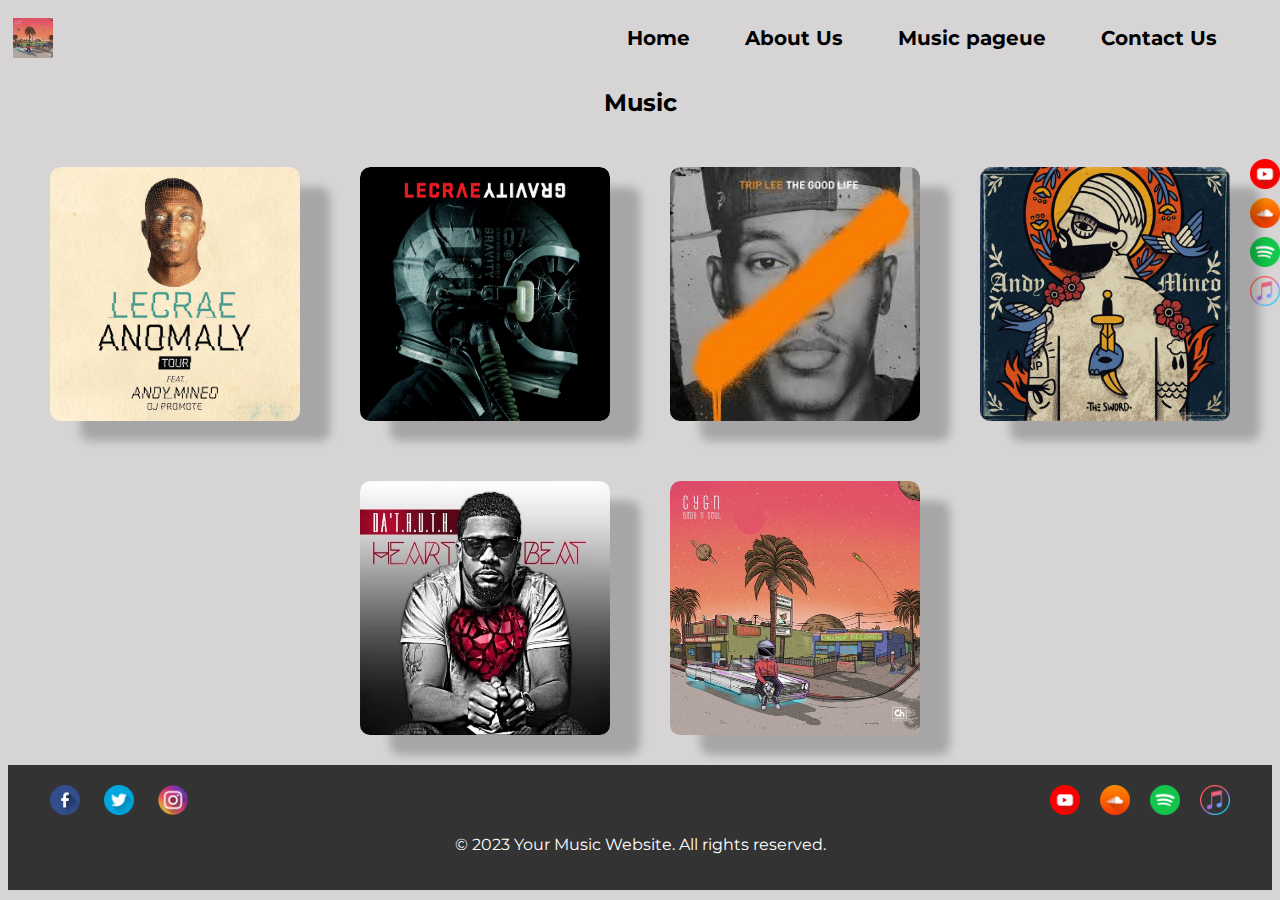
<file: music.html>
<!DOCTYPE html>
<html lang="en">
<head>
  <meta charset="UTF-8">
  <meta name="viewport" content="width=device-width, initial-scale=1.0">
  <link rel="stylesheet" href="css/style.css">

  <title>Music</title>
</head>
<body>
  
  <header>
    <nav>
      <img src="img/lo.jpg" alt="Logo"> <!-- Replace with your logo image -->
      <ul>
        <li><a href="index.html">Home</a></li>
        <li><a href="about">About Us</a></li>
        <li><a href="#music">Music pageue</a></li>
        <li><a href="#contact">Contact Us</a></li>
      </ul>
    </nav>
  </header>

  <div class="platform2-icons">
    <a href="#"><img src="img/youtube .png" alt="Spotify"></a>
    <a href="#"><img src="img/soundcloud.png" alt="Apple Music"></a>
    <a href="#"><img src="img/spotify.png" alt="YouTube Music"></a>
    <a href="#"><img src="img/itunes.png" alt="YouTube Music"></a>

  </div>
  

  <section id="music">
    <h2 style="text-align: center; margin-top: 20px;">Music</h2>
    <div class="music-page">
      <div class="music-card">
        <img src="img/alb1.jpg" alt="Album 1">
        <div class="album-overlay">
          <button class="album-button" onclick="openModal('album1')">View Videos</button>
        </div>
      </div>
      <div class="music-card">
        <img src="img/alb2.jpg" alt="Album 2">
        <div class="album-overlay">
          <button class="album-button" onclick="openModal('album2')">View Videos</button>
        </div>
      </div>
      <div class="music-card">
        <img src="img/alb3.jpg" alt="Album 3">
        <div class="album-overlay">
          <button class="album-button" onclick="openModal('album3')">View Videos</button>
        </div>
      </div>
      <div class="music-card">
        <img src="img/alb4.jpg" alt="Album 4">
        <div class="album-overlay">
          <button class="album-button" onclick="openModal('album4')">View Videos</button>
        </div>
      </div>
      <div class="music-card">
        <img src="img/alb5.jpg" alt="Album 5">
        <div class="album-overlay">
          <button class="album-button" onclick="openModal('album5')">View Videos</button>
        </div>
      </div>
      <div class="music-card">
        <img src="img/lo.jpg" alt="Album 6">
        <div class="album-overlay">
          <button class="album-button" onclick="openModal('album6')">View Videos</button>
        </div>
      </div>
      <!-- Add more album cards... -->
    </div>
  </section>

  <div class="modal" id="videoModal">
    <div class="modal-content">
      <span class="close-button" onclick="closeModal()">&times;</span>
      <div class="video-frame" id="videoPlayer"></div>
      <ul class="video-list" id="videoList"></ul>
    </div>
  </div>

  <footer>
    <div class="footer-content">
      
      <div class="footer-social">
        <a href="#"><img src="img/facebook.png" alt="Facebook"></a>
        <a href="#"><img src="img/twitter.png" alt="Twitter"></a>
        <a href="#"><img src="img/instagram.png" alt="Instagram"></a>
      </div>
      <div class="footer-platforms">
        <a href="#"><img src="img/youtube .png" alt="YouTube"></a>
        <a href="#"><img src="img/soundcloud.png" alt="SoundCloud Music"></a>
        <a href="#"><img src="img/spotify.png" alt="Spotify Music"></a>
        <a href="#"><img src="img/itunes.png" alt="Apple Music"></a>

      </div>
    </div>
    <div class="footer-bottom">
      <p>&copy; 2023 Your Music Website. All rights reserved.</p>
    </div>
  </footer>

  <script>
    // Replace 'YOUR_API_KEY' with your YouTube Data API key
    const apiKey = 'AIzaSyD76xaH0oddFrF8cbYN2ENwj45JECdfnoM';

    // Define YouTube playlist IDs for each album
    const albumPlaylists = {
      album1: 'OLAK5uy_mvd_vb37Nb0HR-LnZhGnpY01EEFOKa0RE',
      album2: '',
      album3: 'OLAK5uy_n6x3_PmdxgUM6rSK2t-Lxv1WY5wwDqn9E',
      album4: 'OLAK5uy_m89LY3iKrp8eB1teaFAv7ZQaHubPsLgMA',
      album5: 'OLAK5uy_kCS_ggl1zKkbyOwzqlArndJi7Tlq4qizU',
      album6: 'OLAK5uy_lTkYT-JKwddzCP79CCa5li0BDea74e0Kw',
      // Add more album IDs and playlist IDs as needed...
    };

    let currentAlbumId = '';

    function openModal(albumId) {
      const modal = document.getElementById('videoModal');
      currentAlbumId = albumId;
      fetchAndPopulatePlaylist(currentAlbumId);
      modal.style.display = 'block';
    }

    function closeModal() {
      const modal = document.getElementById('videoModal');
      currentAlbumId = '';
      modal.style.display = 'none';
      document.getElementById('videoPlayer').innerHTML = '';
    }

    function fetchAndPopulatePlaylist(albumId) {
      const playlistId = albumPlaylists[albumId];
      const maxResults = 10;

      const playlistUrl = `https://www.googleapis.com/youtube/v3/playlistItems?part=snippet&maxResults=${maxResults}&playlistId=${playlistId}&key=${apiKey}`;

      fetch(playlistUrl)
        .then(response => response.json())
        .then(data => {
          const videoList = document.querySelector('.video-list');
          videoList.innerHTML = '';

          data.items.forEach(item => {
            const videoId = item.snippet.resourceId.videoId;
            const videoTitle = item.snippet.title;

            const videoItem = document.createElement('li');
            videoItem.className = 'video-list-item';
            videoItem.textContent = videoTitle;
            videoItem.onclick = () => loadVideo(videoId);

            videoList.appendChild(videoItem);
          });
        })
        .catch(error => console.error('Error fetching playlist videos:', error));
    }

    function loadVideo(videoId) {
      const videoPlayer = document.getElementById('videoPlayer');
      videoPlayer.innerHTML = `
        <iframe width="560" height="315" src="https://www.youtube.com/embed/${videoId}" frameborder="0" allowfullscreen></iframe>
      `;
    }
  </script>
</body>
</html>
</file>
<file: css/style.css>
@import 'https://fonts.googleapis.com/css?family=Montserrat:300, 400, 700&display=swap';
/* Basic styling, you can enhance this */
body {
  font-family: 'Montserrat', sans-serif;
  margin: 2;
  padding: 0;
  background-color: #d6d4d4;
}

header {
  /*background: linear-gradient(135deg, #000000, #ff944d);*/
  color: #fff;
  padding: 5px 0;
  text-align: center;
  font-size:  20px;
}

nav {
  display: flex;
  align-items: center;
  justify-content: space-between;
  padding:  5px;
}

nav img {
  height: 40px; /* Adjust the height as needed */
}

nav ul {
  list-style-type: none;
  margin: 0;
  padding: 0;
}
nav ul li {
  display: inline;
  margin-right: 50px;
}
nav ul li a {
  text-decoration: none;
  color: #000000;
  font-weight: bold;
}
.hero {
  display: flex;
  align-items: center;
  overflow: hidden; /* Ensure that the sliding images are contained */
  position: relative;/* Position for absolute sliding images */
  border-image-width: auto; 
}

/* CSS styles for the Hero section */
#hero {
  position: relative;
  width: 100%;
  max-height: 500px; /* Adjust the height as needed */
  overflow: hidden;
}

.hero video {
  width: 100%;
  height: auto;
  object-fit: cover;
}

/* Overlay styles */
.overlay {
  position: absolute;
  top: 0;
  left: 0;
  width: 100%;
  height: 100%;
  background-color: rgba(0, 0, 0, 0.788); /* Adjust the opacity (last value) as needed */
}

/* Text overlay styles */
.text-overlay {
  position: absolute;
  top: 50%;
  left: 50%;
  transform: translate(-50%, -50%);
  z-index: 2;
  text-align: center;
  color: #fff;
  padding-bottom: 20%;
}

.text-overlay p {
  font-size: 40px;
  margin: 10px 0;
  opacity: 0;
  animation-duration: 1s;
  animation-fill-mode: forwards;
}

/* Updated CSS styles for the button */
.text-overlay button {
  background: linear-gradient(135deg, #ff7300, #fdad6c);
  color: #fff;
  padding: 0.5rem 0.8rem;
  border: none;
  border-radius: 5px;
  font-size: 20px;
  cursor: pointer;
  transition: background-color 0.3s;
  opacity: 0;
  animation-duration: 1s;
  animation-fill-mode: forwards;
  animation-name: text-reveal;
  animation-delay: 3s; /* Apply the same animation delay as sentences */
}


/* Animation keyframes for text and button reveal */
@keyframes text-reveal {
  from {
    opacity: 0;
    transform: translateY(20px);
  }
  to {
    opacity: 1;
    transform: translateY(0);
  }
}

/* Apply animations to specific elements */
.text-overlay p:nth-child(1) {
  animation-name: text-reveal;
  animation-delay: 1s;
}

.text-overlay p:nth-child(2) {
  animation-name: text-reveal;
  animation-delay: 2s;
}

.text-overlay button {
  animation-name: text-reveal;
  animation-delay: 3s;
}

.about-us {
  text-align: center;
  padding: 20px 0;
  background-color: #fff;
}
.about-title {
  font-size: 24px;
  margin-bottom: 20px;
}
.about-content {
  display: flex;
  justify-content: space-between;
  flex-wrap: wrap;
  margin: 0 -40px;
  padding-bottom: 2%;
  padding-left: 16%;
  padding-right: 16%;

}
.about-column {
  width: auto;
  padding: 20px;
  box-shadow: 10px 10px 10px 10px rgba(0, 0, 0, 0.2);
  border-radius: 10px;
  margin-bottom: 20px;
  margin-left: auto;
  margin-right: auto;
  text-align: center;
}
.about-icon {
  font-size: 36px;
  margin-bottom: 10px;
}
.about-list {
  list-style: none;
  padding: 0;
}
.about-item {
  margin-bottom: 10px;
}

.video-container iframe {
  width: 60%;
  height: 400px;
  border-radius: 10px; }


.music-catalogue {
  text-align: center;
  padding-top: 1px ;
  display: flex;
  flex-wrap: wrap;
  justify-content: center;
  
}

.music-title {
  font-size: 24px;
  padding: 9%;
  padding-top: 1%;
  padding-bottom: 0%;
}

.music-catalogue img {
  width: 200px;
  height: auto;
  margin: 20px;
  border-radius: 10px;
  box-shadow: 30px 20px 10px rgba(0, 0, 0, 0.219);
  transition: transform 0.3s ease-in-out;
}

.music-catalogue img:hover {
  transform: scale(1.2);
}

.music-catalogue .track-name {
  margin-top: -15px;
  padding: -500px;
  font-weight: bold;

}
.music-catalogue .platform-icons {
  width: 100%;
  display: flex;
  justify-content: center;
  margin: 5px;
}
.music-catalogue .platform-icons img {
  width: 30px;
  height: 30px;
  margin: 5px;
}
.music-button-container {
  text-align: center;
  margin-top: 1rem;
  margin-bottom: 40px;
  padding: 9%;
  padding-top: 1%;
  padding-bottom: 1%;
}

.music-button {
  display: inline-block;
  background: linear-gradient(135deg, #ff7300, #fdad6c);
  background-color: chocolate;
  color: #fff;
  padding: 0.5rem 0.8rem;
  border: none;
  border-radius: 5px;
  font-size: 1.2rem;
  cursor: pointer;
  transition: background-color 0.3s;
  text-decoration: none;
}

.music-button:hover {
  background-color: #e65c00;
}

.play-icon {
  margin-right: 5px;
  font-size: 1.2rem;
}



.bookings {
  display: flex;
  align-items: flex-start;
  padding: 40px;
  background-color: #ffffff;
}

.booking-heading {
  font-size: 32px;
  text-align: center;
  margin-bottom: 20px;
  color: #333; /* Adjust the color as needed */
  padding-left: 300%;
  padding-top: 5%;
}

.booking-columns {
  display: grid;
  grid-template-columns: repeat(2, 1fr);
  gap: 20px;
  width: 33%;
  margin-left: 50px;
  padding-top: 9%;
  padding-left: 2px;
}

.booking-column {
  padding: auto;
  box-shadow: 10px 10px 10px 10px rgba(0, 0, 0, 0.2);
  border-radius: 10px;
  text-align: center;
  transition: background-color 0.3s;
  margin-bottom: 9px;
  
}

.booking-column:hover {
  background: linear-gradient(135deg, #ee6d179a, #ffffff);
  transform: scale(1.05);
  transition: transform 0.4s ease-in-out;

}

   

.booking-form {
  width: 40%;
  padding: 10px;
  margin-top: 1%;
  margin-left: 60px;
  max-width: 350px;
  border: 2px solid #000000;
  border-radius: 10px;
  background-color: #f5f5f5;
  text-align: center;
}

.booking-form h2 {
  font-size: 24px;
  margin-bottom: 20px;
  text-align: center;
}

.booking-form label {
  display: inline-block;
  width: 40%;
  text-align: center;
  margin-bottom: 10px;
}


.booking-form input[type="text"],
.booking-form input[type="email"],
.booking-form input[type="phone"]
.booking-form input[type="date"],
.booking-form input[type="time"], 
.booking-form textarea {
  width: 25%;
  padding: 10px;
  margin-bottom: 20px;
  border: 1px solid #ccc;
  border-radius: 5px;
}

.booking-form button {
  background: linear-gradient(135deg, #ff7300, #fdad6c);
  background-color: #ff6600;
  color: #fff;
  padding: 10px 20px;
  border: none;
  border-radius: 5px;
  cursor: pointer;
  display: inline-block 10px;
  margin: 10px;
}

.contact {
  display: flex;
  justify-content: space-between;
  align-items: center;
  padding: 40px;
  background-color: #f5f5f5;
  flex-direction: column;
  align-items: center;
}

.contact-form {
  width: 45%;
  margin-right: 200px;
  padding: 10px;
  max-width: 350px;
  border-radius: 10px;
  box-shadow: 30px 20px 10px rgba(0, 0, 0, 0.219);
  background-color: #ffffff;
  text-align: center;
}

.contact-form h2 {
  font-size: 24px;
  margin-bottom: 20px;
  text-align: cl;
}

.contact-form label {
  display: inline-block;
  width: 40%;
  text-align: center;
  margin-bottom: 10px;
}

.contact-form input[type="text"],
.contact-form input[type="email"],
.contact-form textarea {
  width: 50%;
  padding: 10px;
  margin-bottom: 20px;
  border: 1px solid #ccc;
  border-radius: 5px;
}

.contact-form button {
  background: linear-gradient(135deg, #ff7300, #fdad6c);
  background-color: #ff6600;
  color: #fff;
  padding: 10px 20px;
  border: none;
  border-radius: 5px;
  cursor: pointer;
  display: inline-block;
  margin: 10px;
}

.map-container {
  width: 60%;
  height: 350px;
  border: 2px solid #000000;
  border-radius: 5px;
}


footer {
background-color: #333;
color: #fff;
padding: 20px ;
text-align: center;
}

.footer-content {
display: flex;
justify-content: space-between;
align-items: center;
max-width: 1200px;
margin: 0 auto;
}


.footer-social a {
display: inline-block;
margin: 0 10px;
}

.footer-social a img {
    width: 30px;;
}

.footer-platforms {
    display: flex;
    align-items: center;
  }
  
  .footer-platforms a {
    margin: 0 10px;
  }
  
  .footer-platforms a img {
    width: 30px; /* Adjust the width as needed */
    height: auto; /* Maintain aspect ratio */
  }

.footer-bottom {
margin-top: 10px;
}


.music-page {
    display: flex;
    flex-wrap: wrap;
    justify-content: center;
  }

  .platform2-icons {
    display: flex;
    flex-direction: column;
    align-items: flex-end;
    padding-top: 12%;
    position: absolute;
    top: 0;
    right: 0;
  }
  
  .platform2-icons a {
    margin-top: 5px;
  }
  
  .platform2-icons a img {
    width: 30px; /* Adjust the width as needed */
    height: auto;
  }

  .music-card {
    position: relative;
    width: 250px;
    margin: 30px;
    border-radius: 10px;
    overflow: hidden;
    box-shadow: 30px 20px 10px rgba(0, 0, 0, 0.219);
    transition: transform 0.3s ease-in-out, box-shadow 0.3s ease-in-out;
  }

  .music-card:hover {
    transform: scale(1.05);
    box-shadow: 0 4px 6px rgba(0, 0, 0, 0.2);
  }

  .music-card img {
    width: 100%;
    height: 100%;
    border-radius: 10px 10px 0 0;
  }

  .album-overlay {
    position: absolute;
    top: 0;
    left: 0;
    width: 100%;
    height: 100%;
    background: rgba(0, 0, 0, 0.7);
    display: flex;
    justify-content: center;
    align-items: center;
    opacity: 0;
    transition: opacity 0.3s ease-in-out;
  }

  .music-card:hover .album-overlay {
    opacity: 1;
  }

  .album-button {
    background: none;
    border: none;
    color: #fff;
    font-size: 18px;
    cursor: pointer;
    padding: 10px 20px;
    border: 2px solid #fff;
    border-radius: 5px;
    transition: background-color 0.3s, border-color 0.3s;
  }

  .album-button:hover {
    background: linear-gradient(135deg, #ff7300, #fdad6c);
    color: #333;
  }

  .modal {
    display: none;
    position: fixed;
    top: 0;
    left: 0;
    width: 100%;
    height: 100%;
    background: rgba(0, 0, 0, 0.9);
    z-index: 1000;
    overflow: auto;
  }

  .modal-content {
    position: relative;
    top: 50%;
    transform: translateY(-50%);
    max-width: 80%;
    margin: 0 auto;
    text-align: center;
    color: #fff;
  }

  .close-button {
    position: absolute;
    top: 10px;
    right: 10px;
    color: #fff;
    font-size: 24px;
    cursor: pointer;
  }

  .video-list {
    list-style: none;
    padding: 0;
    display: flex;
    flex-direction: column;
    align-items: center;
    margin-top: 20px;
  }

  .video-list-item {
    margin: 5px;
    cursor: pointer;
    font-size: 18px;
    transition: color 0.3s;
  }

  .video-list-item:hover {
    color: #f39c12;
  }
</file>
